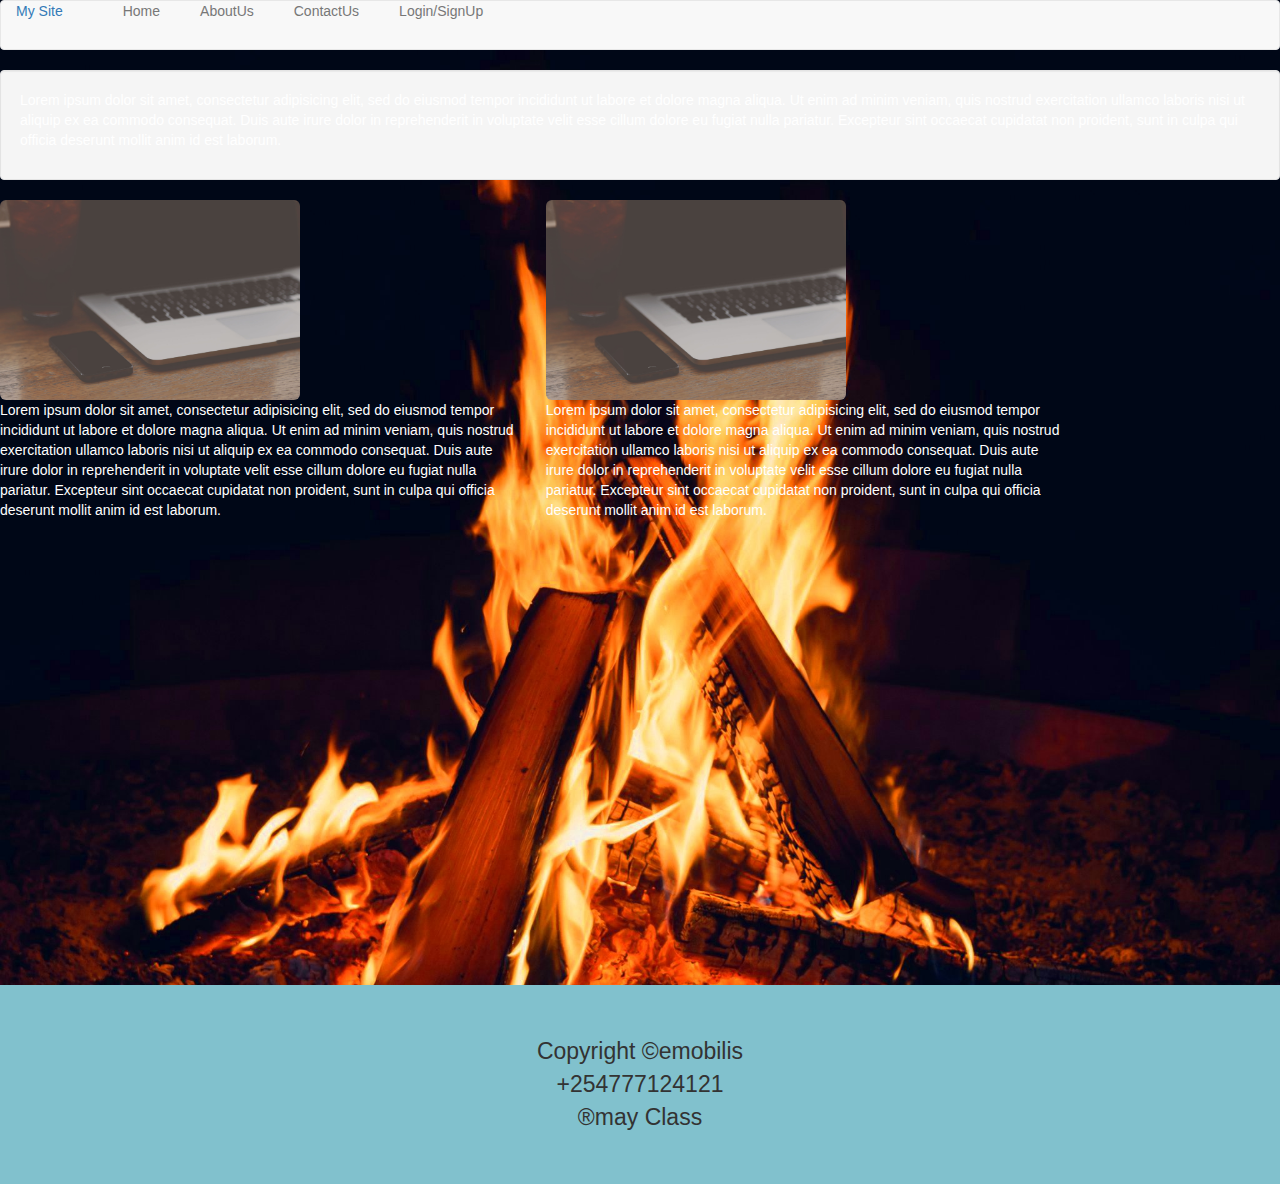
<file: about.html>
<!DOCTYPE html>
<html>
<head>
	<title>About Class May</title>
	<link rel="stylesheet" type="text/css" href="bootstrap-3.3.7-dist/css/bootstrap.css">

<style type="text/css">
	 body
            {
            background-image :url(img/bundo.jpg);
            background-repeat: no-repeat;
            background-size: 100%;
            color: white;
            font-size: 22px;
            }
		li a
		{
			padding: 20px;
			border-radius: 3px;

		}
		a:hover
		{
				background-color: green;
		}
		ul
		{
			list-style-type: none;

		}
		p{
			color:white;
		}
	</style>

	<link rel="stylesheet" type="text/css" href="bootstrap-3.3.7-dist/css/bootstrap.css">

</head>
<body>
	
		<nav class="navbar navbar-default">
			<div class="container-fluid">
			<div class="navbar-header">
			<a href="Navbar-brand">My Site</a>
			</div>
			<ul class="navbar-nav">
			<li class="#"><a href="index.html">Home</a></li>
			<li><a href="" class="Active">AboutUs</a></li>
			<li><a href="ContactUs.html">ContactUs</a></li>
			<li><a href="#">Login/SignUp</a></li>
			</ul>
			</div>
		</nav>

		<div class="well" style="color: black">
			
			<p>Lorem ipsum dolor sit amet, consectetur adipisicing elit, sed do eiusmod
			tempor incididunt ut labore et dolore magna aliqua. Ut enim ad minim veniam,
			quis nostrud exercitation ullamco laboris nisi ut aliquip ex ea commodo
			consequat. Duis aute irure dolor in reprehenderit in voluptate velit esse
			cillum dolore eu fugiat nulla pariatur. Excepteur sint occaecat cupidatat non
			proident, sunt in culpa qui officia deserunt mollit anim id est laborum.</p>
		</div>
		<div class="row">
			<div class="col-sm-5">
					<img src="img/header.jpg" class = "img-rounded" height="200px">
					<p>Lorem ipsum dolor sit amet, consectetur adipisicing elit, sed do eiusmod
					tempor incididunt ut labore et dolore magna aliqua. Ut enim ad minim veniam,
					quis nostrud exercitation ullamco laboris nisi ut aliquip ex ea commodo
					consequat. Duis aute irure dolor in reprehenderit in voluptate velit esse
					cillum dolore eu fugiat nulla pariatur. Excepteur sint occaecat cupidatat non
					proident, sunt in culpa qui officia deserunt mollit anim id est laborum.</p>
					
				</div>
				<div class="col-sm-5">
					<img src="img/header.jpg" class = "img-rounded" height="200px">
					<p>Lorem ipsum dolor sit amet, consectetur adipisicing elit, sed do eiusmod
					tempor incididunt ut labore et dolore magna aliqua. Ut enim ad minim veniam,
					quis nostrud exercitation ullamco laboris nisi ut aliquip ex ea commodo
					consequat. Duis aute irure dolor in reprehenderit in voluptate velit esse
					cillum dolore eu fugiat nulla pariatur. Excepteur sint occaecat cupidatat non
					proident, sunt in culpa qui officia deserunt mollit anim id est laborum.</p>
					
				</div>
				<div class="Location">
					<iframe src="https://www.google.com/maps/embed?pb=!1m18!1m12!1m3!1d3127.4887261401896!2d-76.78996648576066!3d18.00250508951245!2m3!1f0!2f0!3f0!3m2!1i1024!2i768!4f13.1!3m3!1m2!1s0x8edb3fa45b4ebf3b%3A0x38049409f9fed546!2sJamaica+Pegasus+Hotel%2C+Kingston%2C+Jamaica!5e1!3m2!1sen!2ske!4v1526631881622" width="600" height="450" frameborder="0" style="border:0" allowfullscreen></iframe>
					
				</div>
				


			
		</div>
		<footer style="text-align: center;background-color: #81c1cd;padding: 50px;font-size: 23px;">
				Copyright &copy;emobilis	<br>
				+254777124121 <br>
				&reg;may Class
			</footer>


</body>
</html>
</file>
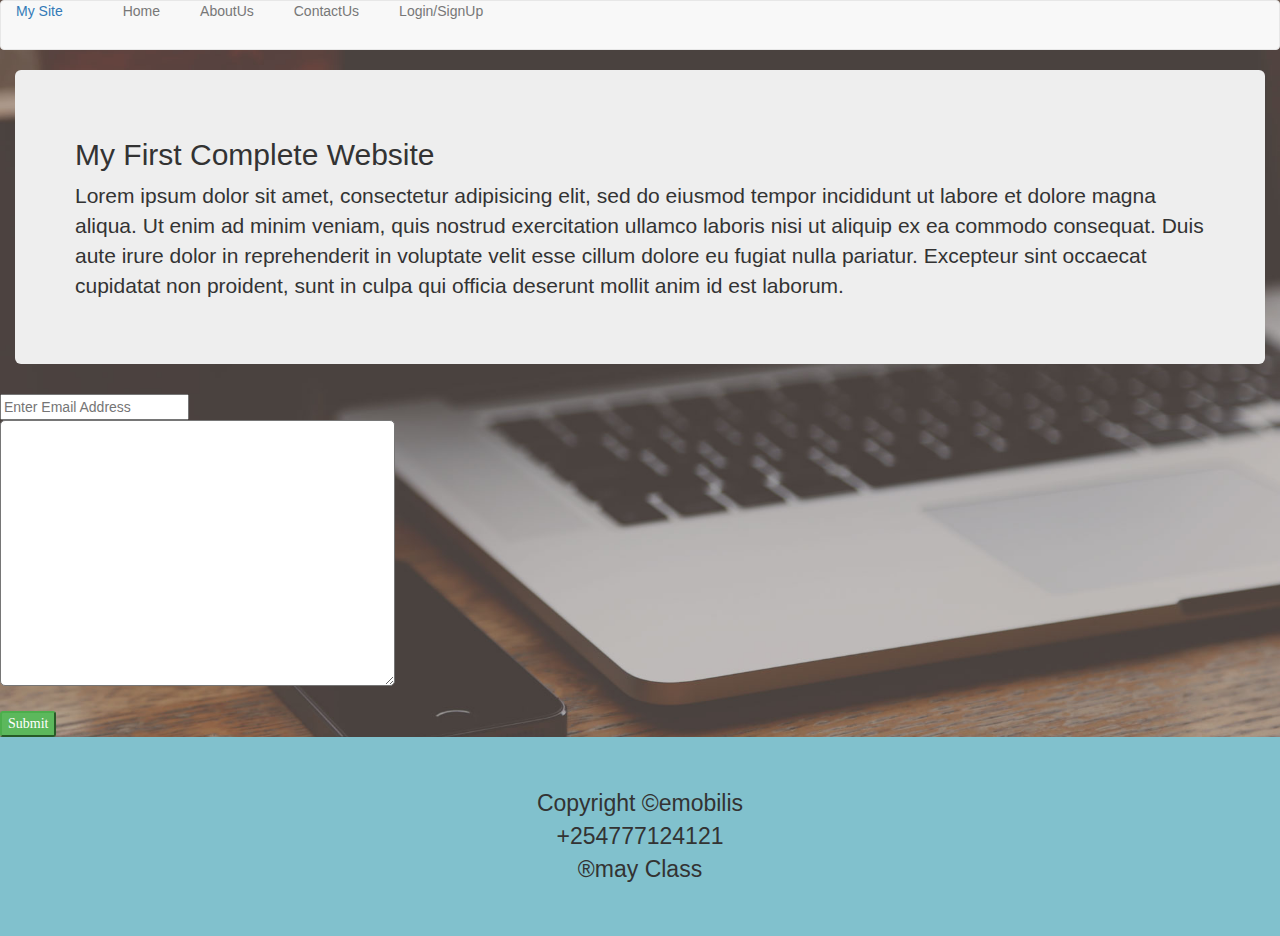
<file: ContactUs.html>
<!DOCTYPE html>
<html>
<head>
	<title>ContactUs</title>
	<style type="text/css">
	 body
            {
            background-image :url(img/header.jpg);
            background-repeat: no-repeat;
            background-size: 100%;
            }
		li a
		{
			padding: 20px;
			border-radius: 3px;

		}
		a:hover
		{
				background-color: green;
		}
		ul
		{
			list-style-type: none;

		}
	</style>

	<link rel="stylesheet" type="text/css" href="bootstrap-3.3.7-dist/css/bootstrap.css">

</head>
<body>
	
		<nav class="navbar navbar-default">
			<div class="container-fluid">
			<div class="navbar-header">
			<a href="Navbar-brand">My Site</a>
			</div>
			<ul class="navbar-nav">
			<li class="">
			<a href="index.html">Home</a></li>
			<li><a href="about.html">AboutUs</a></li>
			<li><a href="#" class="Active">ContactUs</a></li>
			<li><a href="#">Login/SignUp</a></li>
			</ul>
			</div>
		</nav>
<div class="container-fluid">
			<div class="jumbotron">
			<h2>My First Complete Website</h2>

			<p>Lorem ipsum dolor sit amet, consectetur adipisicing elit, sed do eiusmod
			tempor incididunt ut labore et dolore magna aliqua. Ut enim ad minim veniam,
			quis nostrud exercitation ullamco laboris nisi ut aliquip ex ea commodo
			consequat. Duis aute irure dolor in reprehenderit in voluptate velit esse
			cillum dolore eu fugiat nulla pariatur. Excepteur sint occaecat cupidatat non
			proident, sunt in culpa qui officia deserunt mollit anim id est laborum.</p>
			</div>

		</div>

		<div class="well-1g">
			<form>
				<input type="text" name="Email" placeholder="Enter Email Address"><br>
				<textarea rows="13" cols="46" style="color: black; border-radius: 5px;"></textarea><br><br>
				<button class="btn-success" style="border-radius: 3px;font-family: chiller">Submit</button>
			</form>
			
		</div>
		<footer style="text-align: center;background-color: #81c1cd;padding: 50px;font-size: 23px;">
				Copyright &copy;emobilis	<br>
				+254777124121 <br>
				&reg;may Class
			</footer>
			


</body>
</html>
</file>
